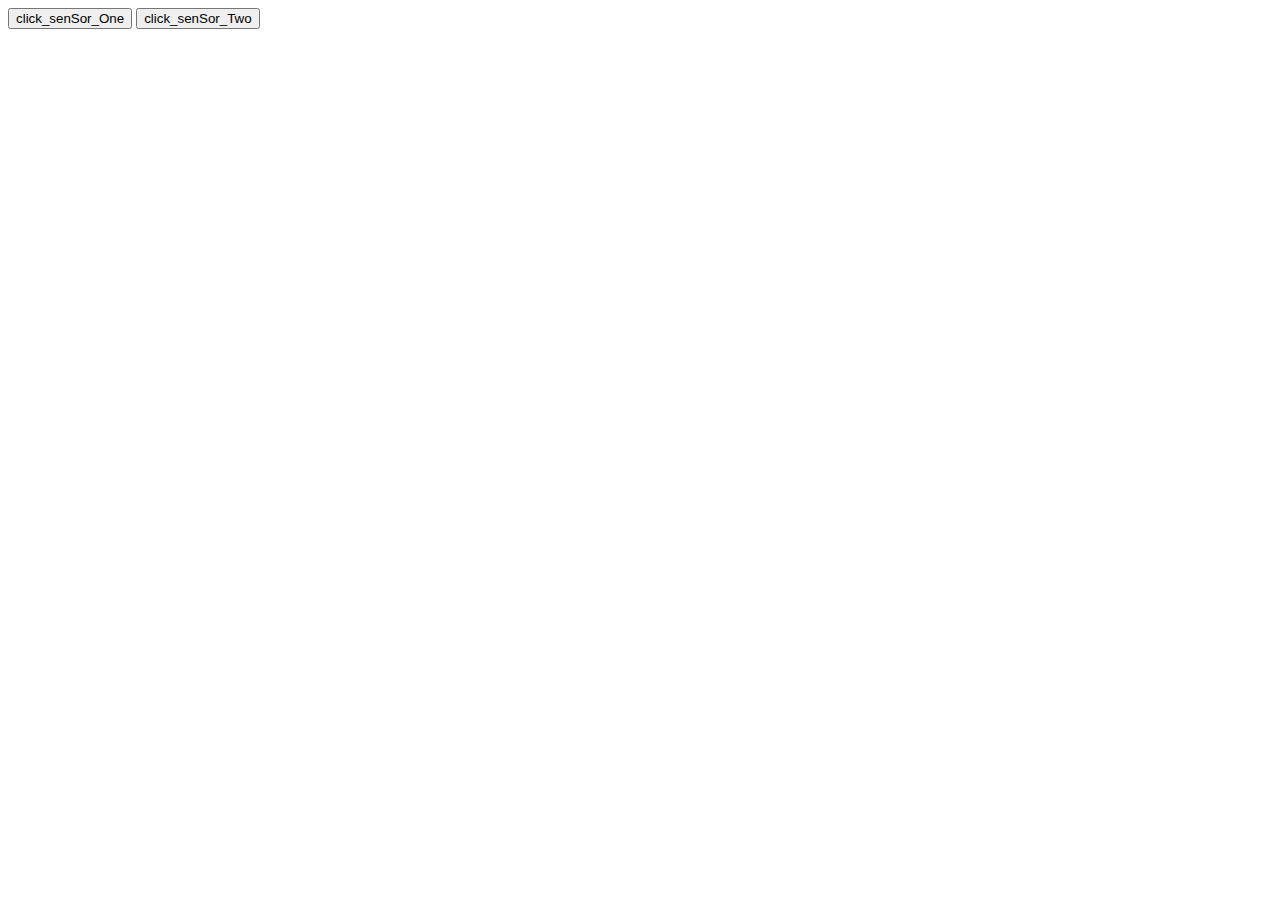
<file: untitled folder 2/index1.html>
<!DOCTYPE html>
<html lang="en">

<head>
    <meta charset="UTF-8">
    <meta name="viewport" content="width=device-width, initial-scale=1.0">
    <meta http-equiv="X-UA-Compatible" content="ie=edge">
    <title>Document</title>
</head>

<body>
    <button onclick="maclick(1)">click_senSor_One</button>
    <button onclick="maclick(2)">click_senSor_Two</button>
</body>


<script>
    var count = []


    function maclick(num) {

        if (count.length < 1) {
            count.push(num)
        } else if (count.length === 1) {
            count.push(num)

            if (count[0] === 1 && count[1] === 2) {
                console.log("+1")

            } else if (count[0] === 2 && count[1] === 1) {
                console.log("-1")

            }
            count = []
        }




    }
</script>

</html>
</file>
